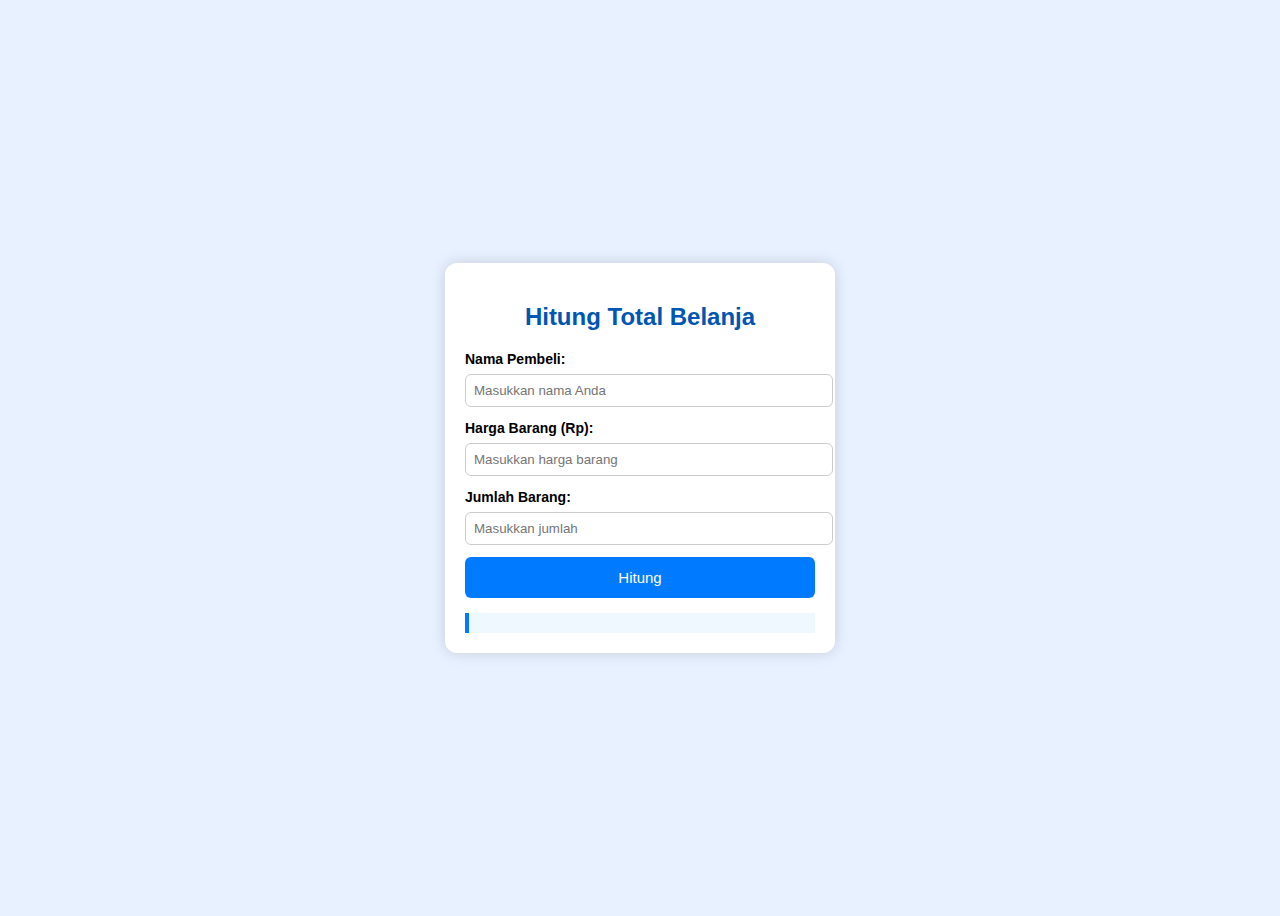
<file: index.html>
<!DOCTYPE html>
<html lang="id">
<head>
<meta charset="UTF-8">
<meta name="viewport" content="width=device-width, initial-scale=1.0">
<title>Penggunaan Variabel & Operator Javascript</title>
<link rel="stylesheet" href="style.css">
</head>
<body>
<div class="container">
<h2>Hitung Total Belanja</h2>
<label>Nama Pembeli:</label>
<input type="text" id="nama" placeholder="Masukkan nama Anda">
<label>Harga Barang (Rp):</label>
<input type="number" id="harga" placeholder="Masukkan harga barang">
<label>Jumlah Barang:</label>
<input type="number" id="jumlah" placeholder="Masukkan jumlah">
<button onclick="hitungTotal()">Hitung</button>
<div id="hasil"></div>
</div>
<script>
function hitungTotal() {
// Variabel tipe data string & number
let namaPembeli = document.getElementById("nama").value;
let hargaBarang = Number(document.getElementById("harga").value);
let jumlahBarang = Number(document.getElementById("jumlah").value);
// Operator Aritmatika
let total = hargaBarang * jumlahBarang;
// Output ke HTML
document.getElementById("hasil").innerHTML =
`<p>Halo <strong>${namaPembeli}</strong>!<br>
Total belanja Anda adalah: <strong>Rp ${total.toLocaleString()}</strong></p>`;
}
</script>
</body>

</html>
</file>
<file: style.css>
body {
    font-family: Arial, sans-serif;
    background: #e8f1ff;
    display: flex;
    justify-content: center;
    align-items: center;
    height: 100vh;
}

.container {
    width: 350px;
    padding: 20px;
    background: #ffffff;
    border-radius: 12px;
    box-shadow: 0 0 15px rgba(0, 0, 0, 0.15);
}

h2 {
    text-align: center;
    color: #0056b3;
}

label {
    font-size: 14px;
    font-weight: bold;
}

input {
    width: 100%;
    padding: 8px;
    margin: 6px 0 12px;
    border-radius: 6px;
    border: 1px solid #ccc;
}

button {
    width: 100%;
    padding: 12px;
    font-size: 15px;
    background: #007bff;
    color: #ffffff;
    border: none;
    border-radius: 6px;
    cursor: pointer;
    transition: 0.3s ease;
}

button:hover {
    background: #0056b3;
}

#hasil {
    margin-top: 15px;
    font-size: 16px;
    background: #f0f8ff;
    padding: 10px;
    border-left: 4px solid #007bff;
}
</file>
